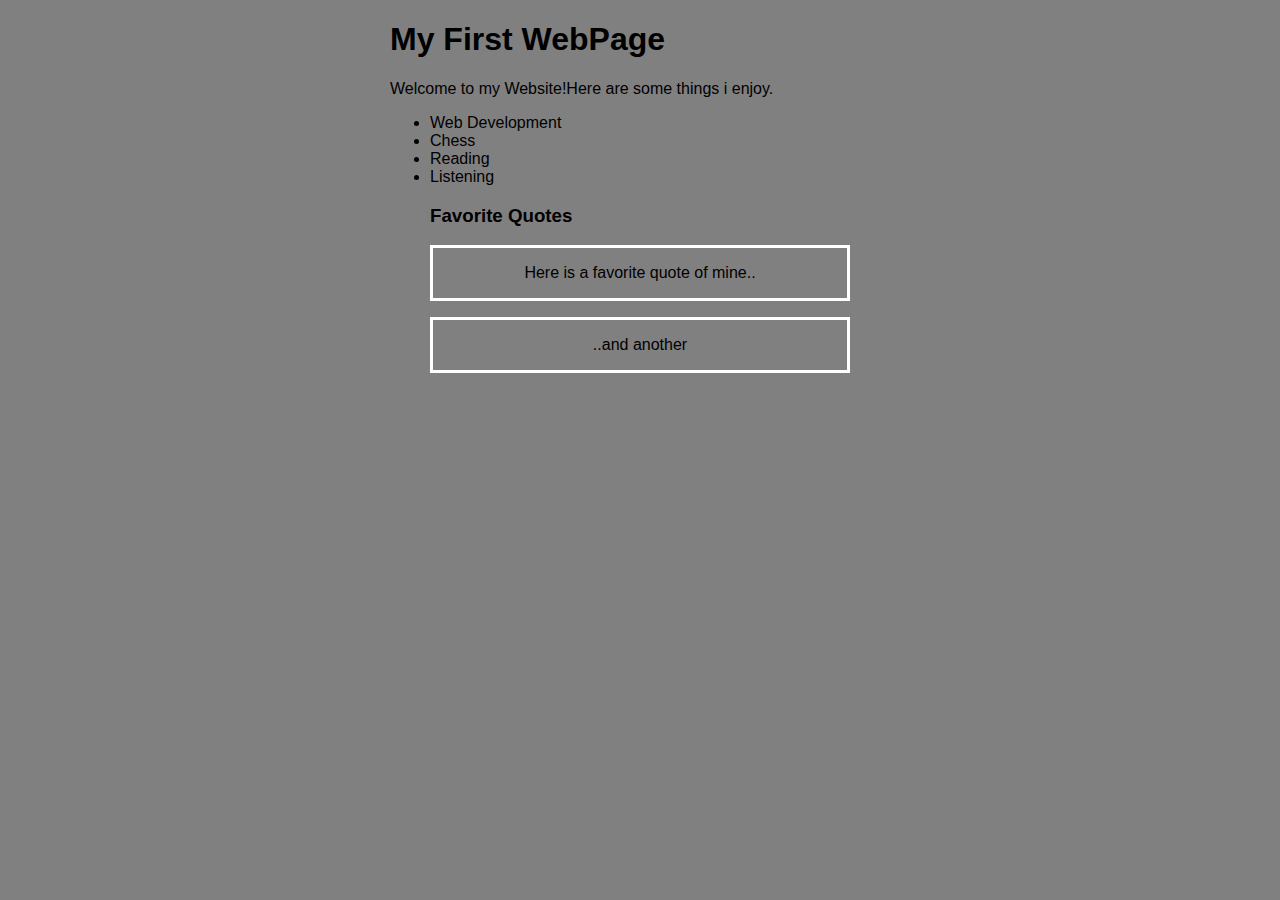
<file: html/index.html>
<!doctype html>
<html>
  <head>
   <title>My First WebPage</title>
   <meta charset="UTF-8"/>
   <link rel="stylesheet" href="../css/style1.css"/>
<body>
  <div>
  <h1>
    <b>My First WebPage</b>
  </h1>
  <p>Welcome to my Website!Here are some things i enjoy.
  <ul>
    <li>Web Development</li>
    <li>Chess</li>
    <li>Reading</li>
    <li>Listening</li>
  <h3>Favorite Quotes</h3>
  <blockquote class="quote1">
  <p>Here is a favorite quote of mine..</p>
  </blockquote>
  <blockquote class="quote1">
  <p>..and another</p>
</div>
</html>
</file>
<file: css/style1.css>
div
{
   width:500px;
   margin:auto;
}
body
{
  margin: auto;
  background-color: grey;
  font-family: sans-serif;
}
.quote1
{
  border-style: solid;
  border-color: white;
  text-align: center;
  margin-left: 0;
}
</file>
